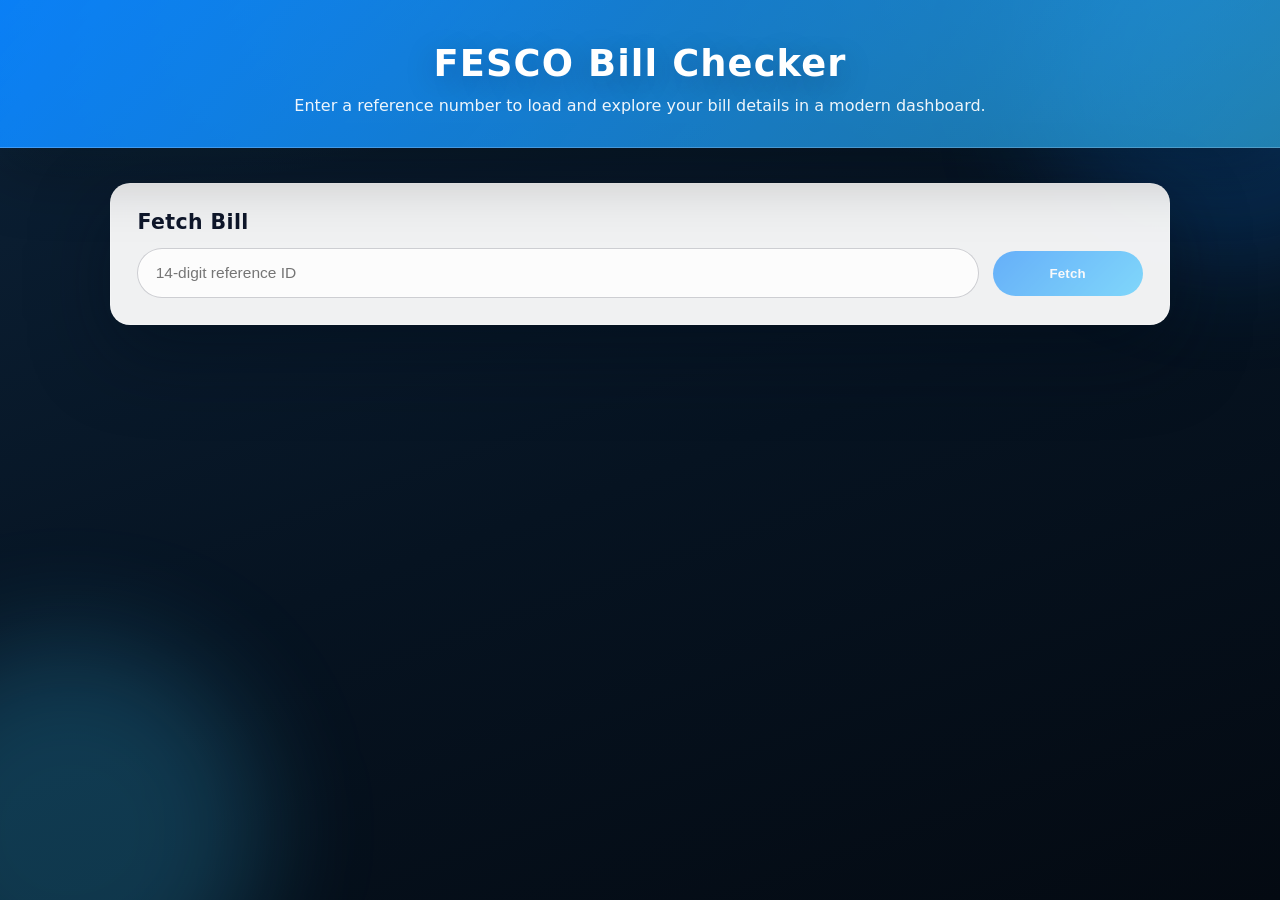
<file: docs/index.html>
<!DOCTYPE html>
<html lang="en">
<head>
  <meta charset="UTF-8" />
  <meta name="viewport" content="width=device-width, initial-scale=1.0" />
  <title>FESCO Bill Checker</title>
  <link rel="stylesheet" href="styles/style.css" />
</head>
<body>
  <header>
    <h1>FESCO Bill Checker</h1>
    <p>Enter a reference number to load and explore your bill details in a modern dashboard.</p>
  </header>

  <main>
    <div class="card">
      <h2>Fetch Bill</h2>
      <div class="actions">
        <input id="refInput" class="ref-input" placeholder="14-digit reference ID" />
        <button id="fetchBtn" class="fetch-btn" disabled>Fetch</button>
      </div>
    </div>

    <div id="viewer" class="card" style="display: none;">
      <div id="dashboard"></div>

      <h2>Bill Summary</h2>
      <div id="summary"></div>

      <h2>Charges Breakdown</h2>
      <div id="charges"></div>

      <h2>Billing History</h2>
      <div id="history"></div>

      <h2>Raw JSON</h2>
      <pre id="raw"></pre>
<h2>Bill HTML</h2>
<iframe id="htmlFrame" style="width: 100%; height: 600px; border: 1px solid #ccc;"></iframe>
    </div>
  </main>

  <script src="./scripts/app.js"></script>
</body>
</html>
</file>
<file: docs/styles/style.css>
:root {
    --bg: #061321;
        --bg-soft: #0c2238;
        --card: rgba(255, 255, 255, 0.94);
        --card-border: rgba(255, 255, 255, 0.28);
        --accent: #0a84ff;
        --accent2: #36c6ff;
    --text: #0f172a;
    --muted: rgba(15, 23, 42, 0.68);
        --shadow-lg: 0 28px 80px rgba(3, 12, 24, 0.42);
        --shadow-sm: 0 12px 30px rgba(8, 18, 34, 0.22);
        --radius: 20px;
}

* {
    box-sizing: border-box;
}

body {
    font-family: system-ui, -apple-system, BlinkMacSystemFont, "Segoe UI", sans-serif;
    margin: 0;
    padding: 0;
    min-height: 100vh;
    background:
            radial-gradient(900px 500px at 12% -10%, rgba(54, 198, 255, 0.16), transparent 55%),
            radial-gradient(800px 420px at 88% -5%, rgba(10, 132, 255, 0.2), transparent 55%),
            linear-gradient(160deg, var(--bg-soft) 0%, var(--bg) 52%, #040a12 100%);
    color: var(--text);
    position: relative;
    }
    
    body::before,
    body::after {
        content: "";
        position: fixed;
        width: 380px;
        height: 380px;
        border-radius: 50%;
        filter: blur(56px);
        z-index: 0;
        pointer-events: none;
    }
    
    body::before {
        left: -120px;
        bottom: -120px;
        background: rgba(54, 198, 255, 0.22);
    }
    
    body::after {
        right: -140px;
        top: -120px;
        background: rgba(10, 132, 255, 0.2);
}

header {
    padding: 2.6rem 1.5rem 2rem;
        background: linear-gradient(130deg, rgba(10, 132, 255, 0.95), rgba(54, 198, 255, 0.55));
    color: white;
    text-align: center;
    position: relative;
        z-index: 2;
        border-bottom: 1px solid rgba(255, 255, 255, 0.22);
        box-shadow: 0 20px 70px rgba(0, 0, 0, 0.28);
}

header h1 {
    margin: 0;
    font-size: clamp(1.45rem, 4vw, 2.3rem);
        letter-spacing: 0.03em;
        text-shadow: 0 8px 30px rgba(3, 20, 39, 0.25);
}

header p {
    margin: 0.72rem auto 0;
        opacity: 0.93;
    max-width: 720px;
}

main {
    padding: 2.2rem 1.25rem 4.4rem;
    max-width: 1100px;
    margin: auto;
    position: relative;
        z-index: 1;
}

.card {
    background: var(--card);
    border-radius: var(--radius);
    padding: 1.6rem 1.65rem;
        box-shadow: var(--shadow-lg);
    margin-bottom: 1.75rem;
    border: 1px solid var(--card-border);
        backdrop-filter: blur(10px);
    transition: transform 0.35s ease, box-shadow 0.35s ease;
}

.card:hover {
    transform: translateY(-5px);
        box-shadow: 0 34px 96px rgba(4, 15, 28, 0.45);
}

.card h2 {
    margin-top: 0;
    margin-bottom: 0.9rem;
    letter-spacing: 0.02em;
    font-size: 1.28rem;
}

.actions {
    display: flex;
    flex-wrap: wrap;
    gap: 0.85rem;
    align-items: center;
    margin-top: 0.25rem;
}

.ref-input {
    flex: 1;
    min-width: 240px;
    padding: 0.94rem 1.08rem;
        background: rgba(255, 255, 255, 0.8);
    color: var(--text);
    border-radius: 999px;
    border: 1px solid rgba(15, 23, 42, 0.2);
    outline: none;
    font-size: 0.97rem;
        box-shadow: inset 0 0 0 1px rgba(255, 255, 255, 0.35);
        transition: transform 0.25s ease, box-shadow 0.25s ease, border-color 0.25s ease;
}

.ref-input:focus {
    box-shadow: 0 0 0 4px rgba(53, 209, 255, 0.28), var(--shadow-sm);
        border-color: rgba(53, 209, 255, 0.64);
}

.fetch-btn {
    padding: 0.94rem 1.35rem;
        min-width: 150px;
    border: none;
    color: #fff;
    background: linear-gradient(135deg, var(--accent), var(--accent2));
    cursor: pointer;
    font-weight: 600;
        letter-spacing: 0.01em;
        box-shadow: 0 18px 42px rgba(10, 132, 255, 0.35);
    position: relative;
    overflow: hidden;
    border-radius: 999px;
    transition: transform 0.25s ease, box-shadow 0.25s ease, opacity 0.25s ease;
    }
    
    .fetch-btn:hover:not(:disabled) {
        transform: translateY(-1px);
        box-shadow: 0 24px 54px rgba(10, 132, 255, 0.42);
}

.fetch-btn:disabled {
    opacity: 0.6;
    cursor: not-allowed;
    box-shadow: none;
}

.fetch-btn::after {
    content: "";
    position: absolute;
    inset: 0;
    background: radial-gradient(circle at 50% 50%, rgba(255, 255, 255, 0.5), transparent 50%);
    opacity: 0;
    transition: opacity 0.4s ease;
    pointer-events: none;
}

.fetch-btn:hover::after {
    opacity: 0.6;
}

.fetch-btn.morph {
    animation: morph 2.25s ease-in-out infinite alternate;
}

@keyframes morph {
    0% {
        border-radius: 999px;
        transform: translateY(0) scale(1);
    }

    25% {
        border-radius: 26px;
        transform: translateY(-2px) scale(1.02);
    }

    50% {
        border-radius: 999px;
        transform: translateY(0) scale(1);
    }

    75% {
        border-radius: 18px;
        transform: translateY(-1px) scale(1.01);
    }

    100% {
        border-radius: 999px;
        transform: translateY(0) scale(1);
    }
}

.note {
    font-size: 0.95rem;
    margin-top: 0.5rem;
    color: var(--muted);
}

table {
    width: 100%;
    border-collapse: collapse;
    margin-top: 0.75rem;
    border-radius: 14px;
    overflow: hidden;
    box-shadow: inset 0 0 0 1px rgba(15, 23, 42, 0.08);
}

th,
td {
    padding: 0.7rem 0.78rem;
        border: 1px solid rgba(15, 23, 42, 0.08);
        vertical-align: top;
}

th {
    background: rgba(14, 88, 129, 0.12);
    color: var(--text);
    text-align: left;
    font-weight: 600;
    }
    
    tbody tr:nth-child(even) {
        background: rgba(14, 88, 129, 0.045);
}

pre {
    background: rgba(11, 18, 29, 0.95);
    color: #e8f1ff;
    padding: 1rem 1.05rem;
        border-radius: 14px;
    overflow: auto;
    max-height: 420px;
        border: 1px solid rgba(255, 255, 255, 0.14);
        box-shadow: inset 0 0 0 1px rgba(255, 255, 255, 0.06);
}

@media (max-width: 620px) {
    main {
        padding: 1.25rem 0.95rem 3.5rem;
    }

    .actions {
        flex-direction: column;
        align-items: stretch;
    }

    .fetch-btn {
        width: 100%;
    }
}
</file>
